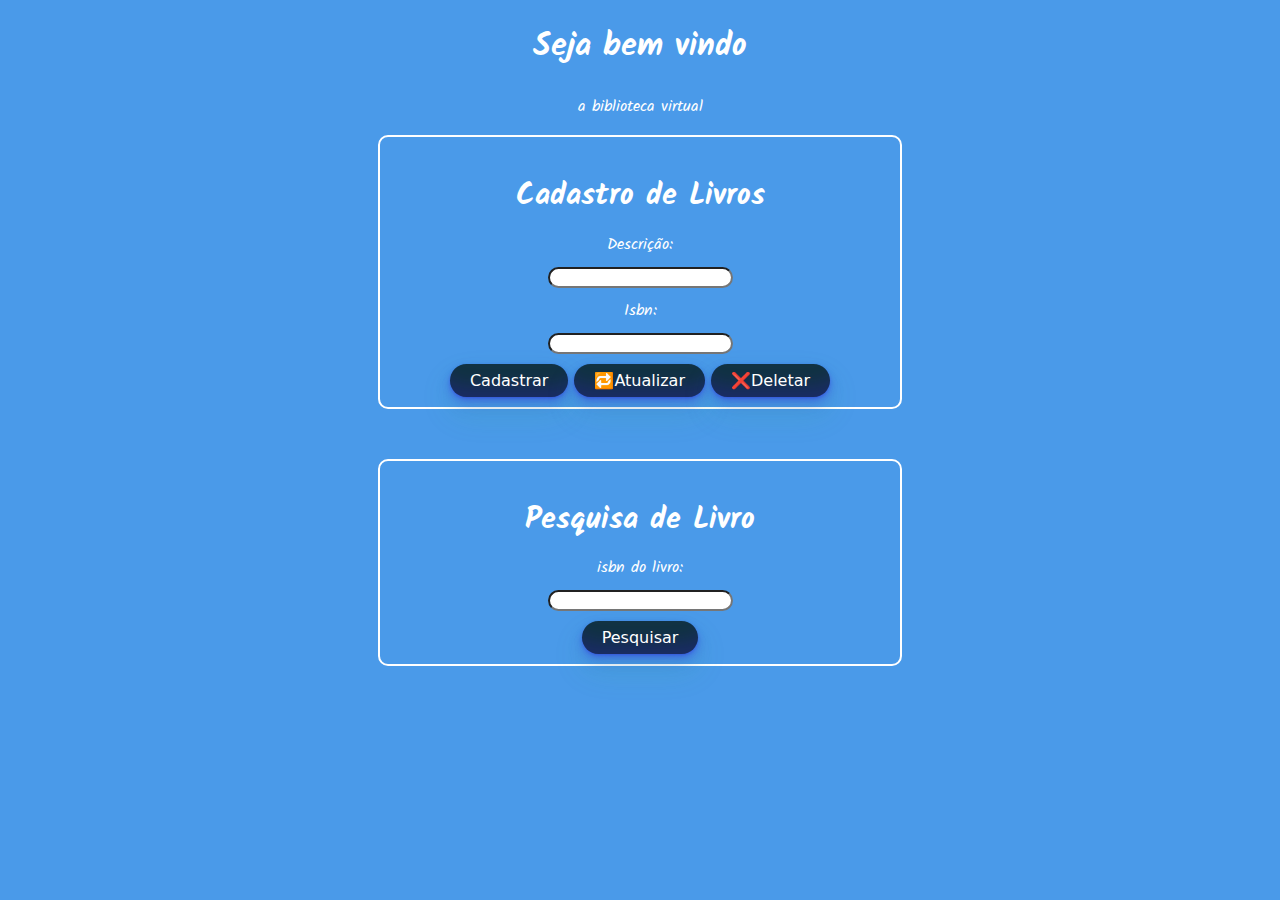
<file: target/classes/static/index.html>
<!DOCTYPE html>
<html lang="pt-br">

<head>
    <meta charset="UTF-8">
    <meta http-equiv="X-UA-Compatible" content="IE=edge">
    <meta name="viewport" content="width=device-width, initial-scale=1.0">
    <link rel="stylesheet" href="styles.css">
    <title>Livros</title>
</head>

<body>
    <div class="text">
        <h1>Seja bem vindo</h1>
        <p>a biblioteca virtual</p>
    </div>


    <section>
        <div id="cadastro">
            <form id="cadastroForm">
                <!--centralizar os itens-->
                <h2>Cadastro de Livros</h2>
                <label for="descricao">Descrição:</label>
                <input type="text" id="descricao" name="descricao" required>
                <!--plataforma-->

                <label for="isbn">Isbn:</label>
                <input type="text" id="isbn" name="isbn" required>
                <div>
                    <button class="button-33" type="submit">Cadastrar</button>
                <button class="button-33" type="button" onclick="atualizarLivro()">🔁Atualizar</button>
                <button class="button-33" type="button" onclick="deletarLivro()">❌Deletar</button>
                </div>
            </form>
        </div>

        <div id="pesquisa">
            <form id="pesquisaForm">
                <h2>Pesquisa de Livro</h2>
                <label for="searchId">isbn do livro:</label>
                <input type="text" id="searchId" name="searchId">
                <button class="button-33" type="button" onclick="pesquisarLivro()">Pesquisar</button>
            </form>
        </div>
    </section>
    <div id="resultadoPesquisa"></div>
   
   <script src="main.js"></script>
   
</body>

</html>
</file>
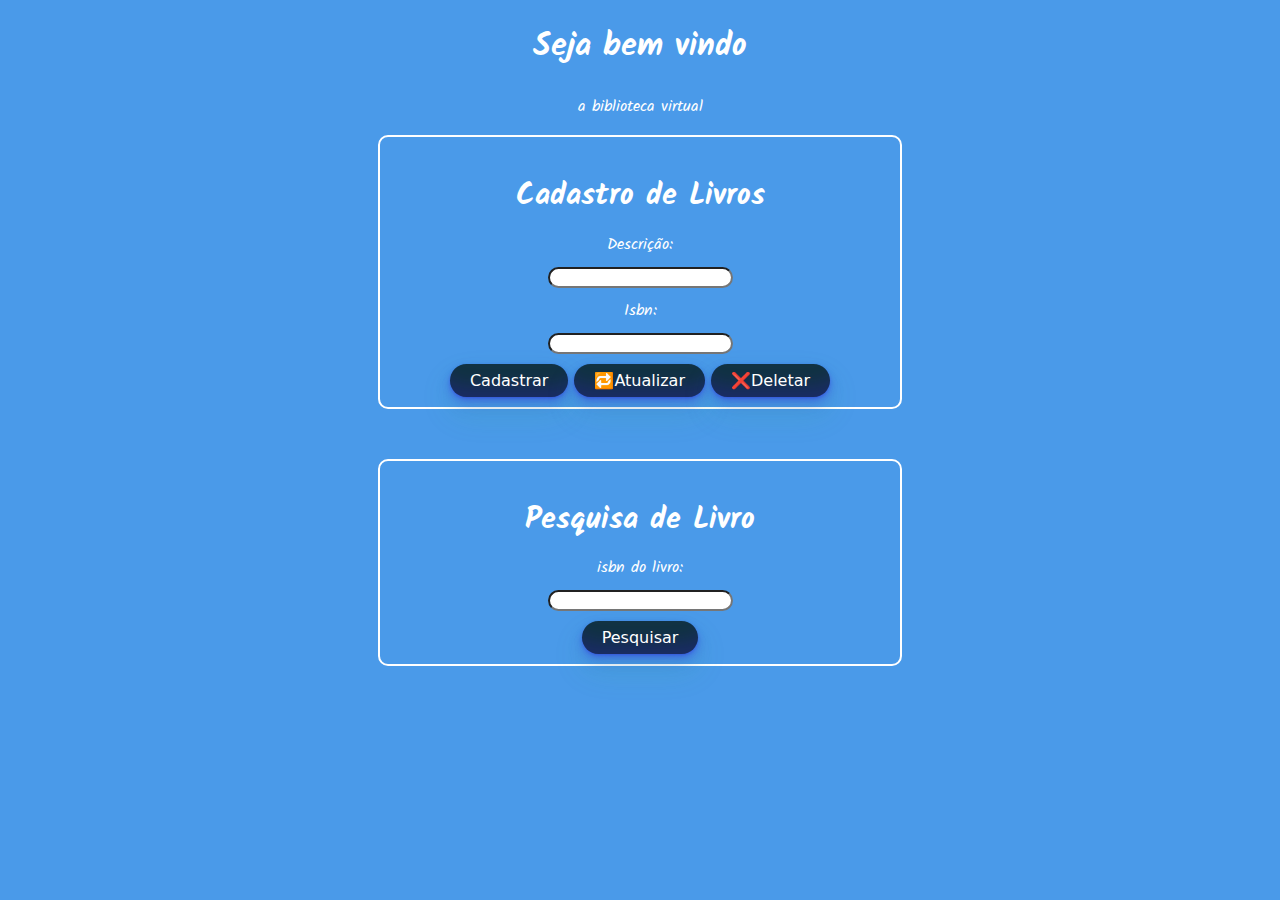
<file: TrbLivros/target/classes/static/index.html>
<!DOCTYPE html>
<html lang="pt-br">

<head>
    <meta charset="UTF-8">
    <meta http-equiv="X-UA-Compatible" content="IE=edge">
    <meta name="viewport" content="width=device-width, initial-scale=1.0">
    <link rel="stylesheet" href="styles.css">
    <title>Livros</title>
</head>

<body>
    <div class="text">
        <h1>Seja bem vindo</h1>
        <p>a biblioteca virtual</p>
    </div>


    <section>
        <div id="cadastro">
            <form id="cadastroForm">
                <!--centralizar os itens-->
                <h2>Cadastro de Livros</h2>
                <label for="name">Descrição:</label>
                <input type="text" id="name" name="name" required>
                <!--plataforma-->

                <label for="platform">Isbn:</label>
                <input type="text" id="isbn" name="isbn" required>
                <div>
                    <button class="button-33" type="submit">Cadastrar</button>
                <button class="button-33" type="button" onclick="atualizarLivro()">🔁Atualizar</button>
                <button class="button-33" type="button" onclick="deletarLivro()">❌Deletar</button>
                </div>
            </form>
        </div>

        <div id="pesquisa">
            <form id="pesquisaForm">
                <h2>Pesquisa de Livro</h2>
                <label for="searchId">isbn do livro:</label>
                <input type="text" id="searchId" name="searchId">
                <button class="button-33" type="button" onclick="pesquisarLivro()">Pesquisar</button>
            </form>
        </div>
    </section>
    <div id="resultadoPesquisa"></div>

</body>

</html>
</file>
<file: target/classes/static/styles.css>
@import url('https://fonts.googleapis.com/css2?family=Kalam:wght@300;400;700&display=swap');

body {
    background-color: #4a9ae9;
    font-family: 'Kalam';
    color: #ffff;
}

.text {
    text-align: center;
}

section {
    display: flex;
    flex-direction: column;
    align-items: center;
    gap: 50px;
}

#cadastroForm, #pesquisaForm {
    width: 500px;
    border: 2px solid white;
    display: flex;
    flex-direction: column;
    align-items: center;
    gap: 10px;
    padding: 10px;
    border-radius: 10px;
}

h2 {
    font-size: 30px;
    height: 25px;
}

input {
    border-radius: 20px;
}

/*botão*/

.button-33 {
    background-color: #113243;
    border-radius: 100px;
    box-shadow: rgba(65, 20, 246, 0.2) 0 -25px 18px -14px inset, rgba(22, 8, 217, 0.15) 0 1px 2px, rgba(40, 12, 221, 0.15) 0 2px 4px, rgba(57, 10, 230, 0.15) 0 4px 8px, rgba(47, 11, 230, 0.15) 0 8px 16px, rgba(44, 187, 99, .15) 0 16px 32px;
    color: #ffff;
    cursor: pointer;
    display: inline-block;
    font-family: CerebriSans-Regular, -apple-system, system-ui, Roboto, sans-serif;
    padding: 7px 20px;
    text-align: center;
    text-decoration: none;
    transition: all 250ms;
    border: 0;
    font-size: 16px;
    user-select: none;
    -webkit-user-select: none;
    touch-action: manipulation;
}

.button-33:hover {
    box-shadow: rgba(15, 8, 232, 0.35) 0 -25px 18px -14px inset, rgba(25, 11, 218, 0.25) 0 1px 2px, rgba(23, 9, 228, 0.25) 0 2px 4px, rgba(54, 8, 236, 0.25) 0 4px 8px, rgba(31, 9, 226, 0.25) 0 8px 16px, rgba(34, 11, 239, 0.25) 0 16px 32px;
    transform: scale(1.05) rotate(-1deg);
}
</file>
<file: TrbLivros/target/classes/static/styles.css>
@import url('https://fonts.googleapis.com/css2?family=Kalam:wght@300;400;700&display=swap');

body {
    background-color: #4a9ae9;
    font-family: 'Kalam';
    color: #ffff;
}

.text {
    text-align: center;
}

section {
    display: flex;
    flex-direction: column;
    align-items: center;
    gap: 50px;
}

#cadastroForm, #pesquisaForm {
    width: 500px;
    border: 2px solid white;
    display: flex;
    flex-direction: column;
    align-items: center;
    gap: 10px;
    padding: 10px;
    border-radius: 10px;
}

h2 {
    font-size: 30px;
    height: 25px;
}

input {
    border-radius: 20px;
}

/*botão*/

.button-33 {
    background-color: #113243;
    border-radius: 100px;
    box-shadow: rgba(65, 20, 246, 0.2) 0 -25px 18px -14px inset, rgba(22, 8, 217, 0.15) 0 1px 2px, rgba(40, 12, 221, 0.15) 0 2px 4px, rgba(57, 10, 230, 0.15) 0 4px 8px, rgba(47, 11, 230, 0.15) 0 8px 16px, rgba(44, 187, 99, .15) 0 16px 32px;
    color: #ffff;
    cursor: pointer;
    display: inline-block;
    font-family: CerebriSans-Regular, -apple-system, system-ui, Roboto, sans-serif;
    padding: 7px 20px;
    text-align: center;
    text-decoration: none;
    transition: all 250ms;
    border: 0;
    font-size: 16px;
    user-select: none;
    -webkit-user-select: none;
    touch-action: manipulation;
}

.button-33:hover {
    box-shadow: rgba(15, 8, 232, 0.35) 0 -25px 18px -14px inset, rgba(25, 11, 218, 0.25) 0 1px 2px, rgba(23, 9, 228, 0.25) 0 2px 4px, rgba(54, 8, 236, 0.25) 0 4px 8px, rgba(31, 9, 226, 0.25) 0 8px 16px, rgba(34, 11, 239, 0.25) 0 16px 32px;
    transform: scale(1.05) rotate(-1deg);
}
</file>
